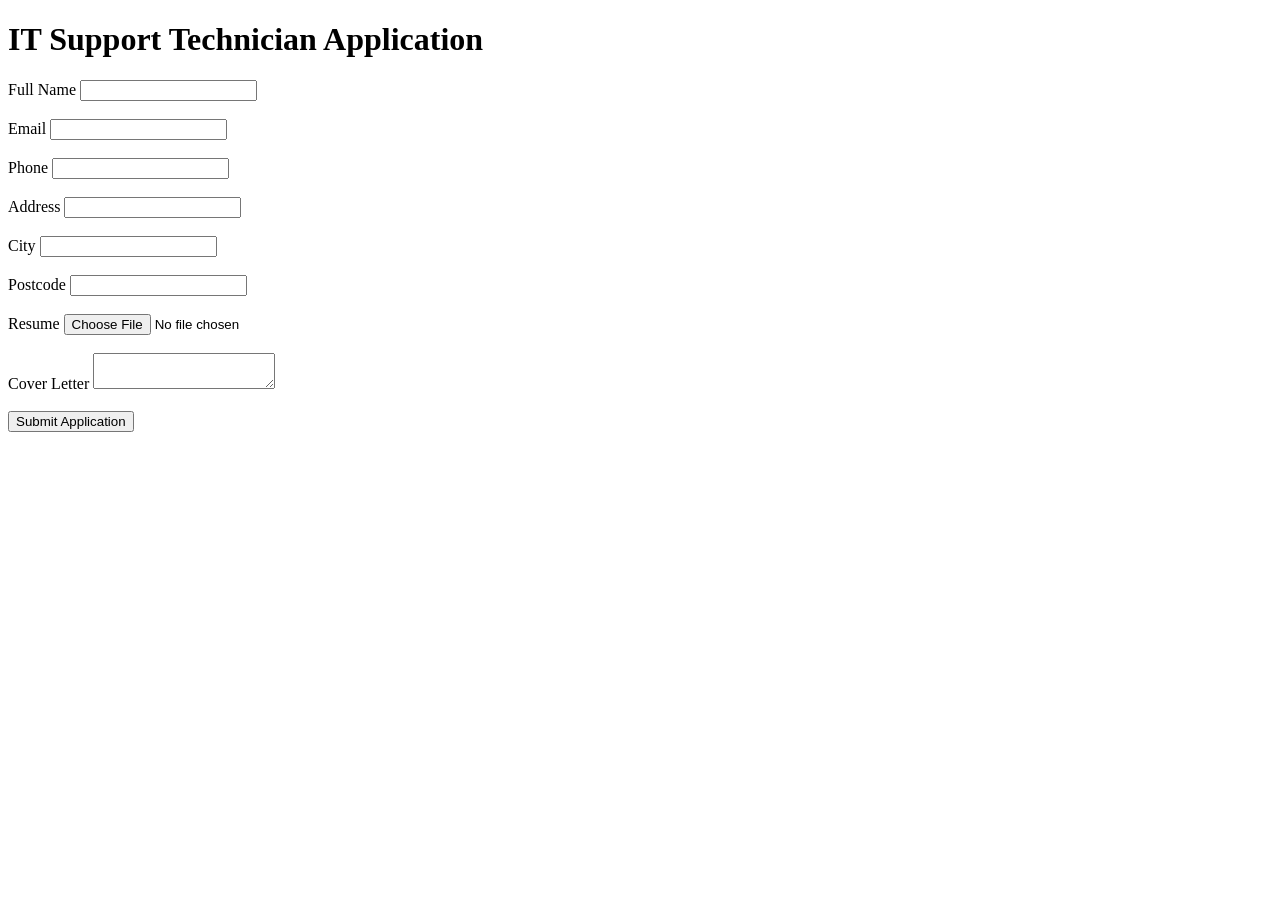
<file: dashboard/templates/test_application.html>
<!DOCTYPE html>
<html lang="en">
<head>
    <meta charset="UTF-8">
    <title>Test Job Application</title>
</head>

<body>

    <h1>IT Support Technician Application</h1>

    <form enctype="multipart/form-data">

        <label>Full Name</label>
        <input type="text" name="full_name">

        <br><br>

        <label>Email</label>
        <input type="email" name="email">

        <br><br>

        <label>Phone</label>
        <input type="text" name="phone">

        <br><br>

        <label>Address</label>
        <input type="text" name="address">

        <br><br>

        <label>City</label>
        <input type="text" name="city">

        <br><br>

        <label>Postcode</label>
        <input type="text" name="postcode">

        <br><br>
        
        <label>Resume</label>
        <input type="file" name="CV" accept=".pdf,.doc,.docx">

        <br><br>


        <label>Cover Letter</label>
        <textarea name="cover_letter"></textarea>

        <br><br>

        <button type="submit">
            Submit Application
        </button>

    </form>

</body>
</html>
</file>
